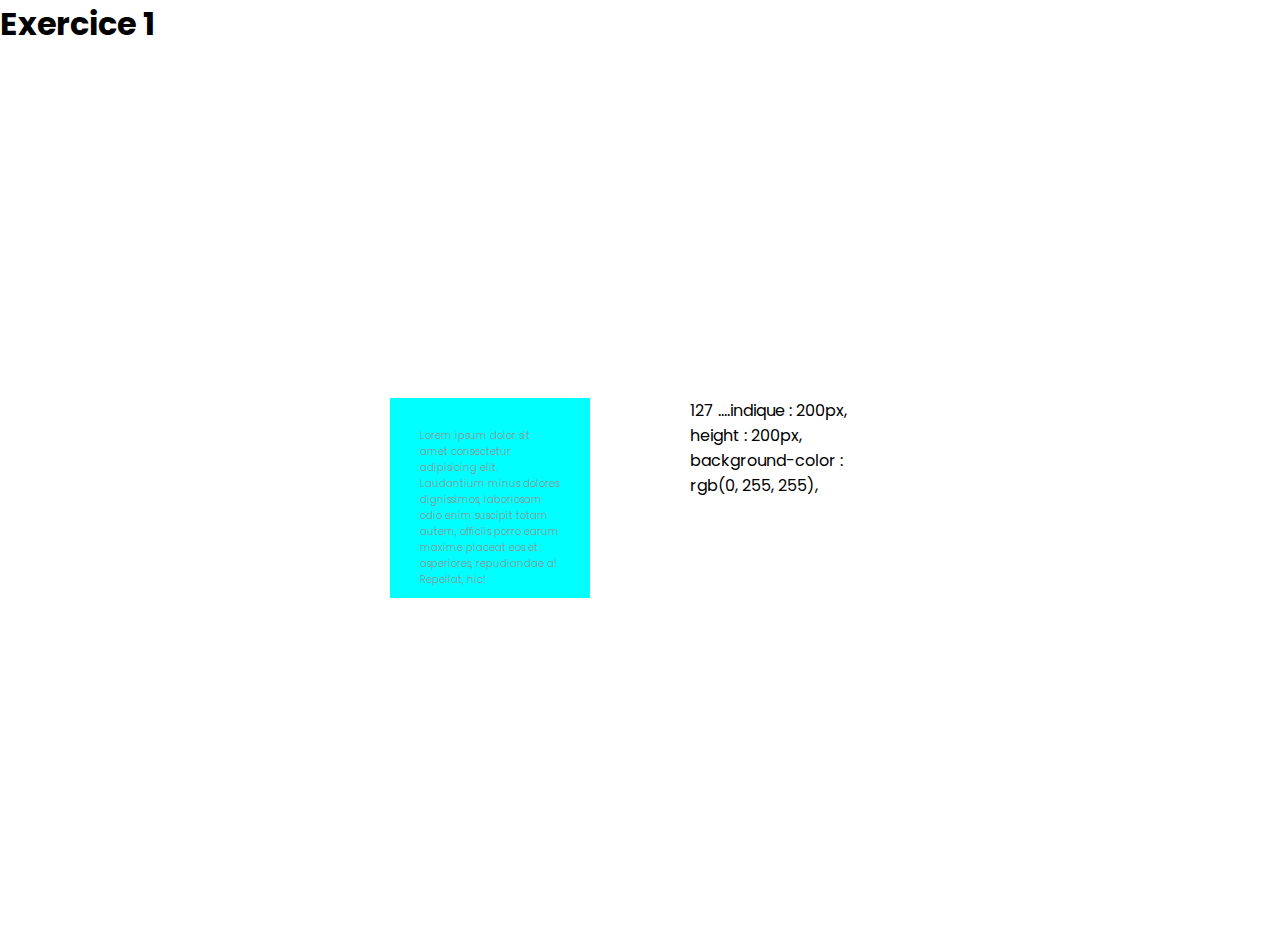
<file: index.html>
<!DOCTYPE html>
<html lang="en">
<head>
    <meta charset="UTF-8">
    <meta name="viewport" content="width=device-width, initial-scale=1.0">
    <link rel="stylesheet" href="https://cdnjs.cloudflare.com/ajax/libs/font-awesome/6.5.1/css/all.min.css" integrity="sha512-DTOQO9RWCH3ppGqcWaEA1BIZOC6xxalwEsw9c2QQeAIftl+Vegovlnee1c9QX4TctnWMn13TZye+giMm8e2LwA==" crossorigin="anonymous" referrerpolicy="no-referrer" />
    <link rel="stylesheet" href="css/style.css">
    <title>Document</title>
</head>
<body>
    <h1>Exercice 1</h1>
    <div id="wrapper">
       
            <div id="carre">
                <div id="text">
                    <p>Lorem ipsum dolor sit amet consectetur adipisicing elit. 
                        Laudantium minus dolores dignissimos, laboriosam odio enim suscipit 
                        totam autem, officiis porro earum maxime placeat eos et asperiores, 
                        repudiandae a! Repellat, hic!</p>
                </div>
            </div>
            <div id="dialog">
                <div id="text"></div>
                <!--
                <ul>
                    <li>width: 200px</li>
                    <li>height: 200px</li>
                    <li>background-color: aqua</li>
                </ul>
                -->
                <button id="btn">ok</button>
            </div>
                     
    </div>
    <script src="/js/base.js"></script>    
</body>
</html>
</file>
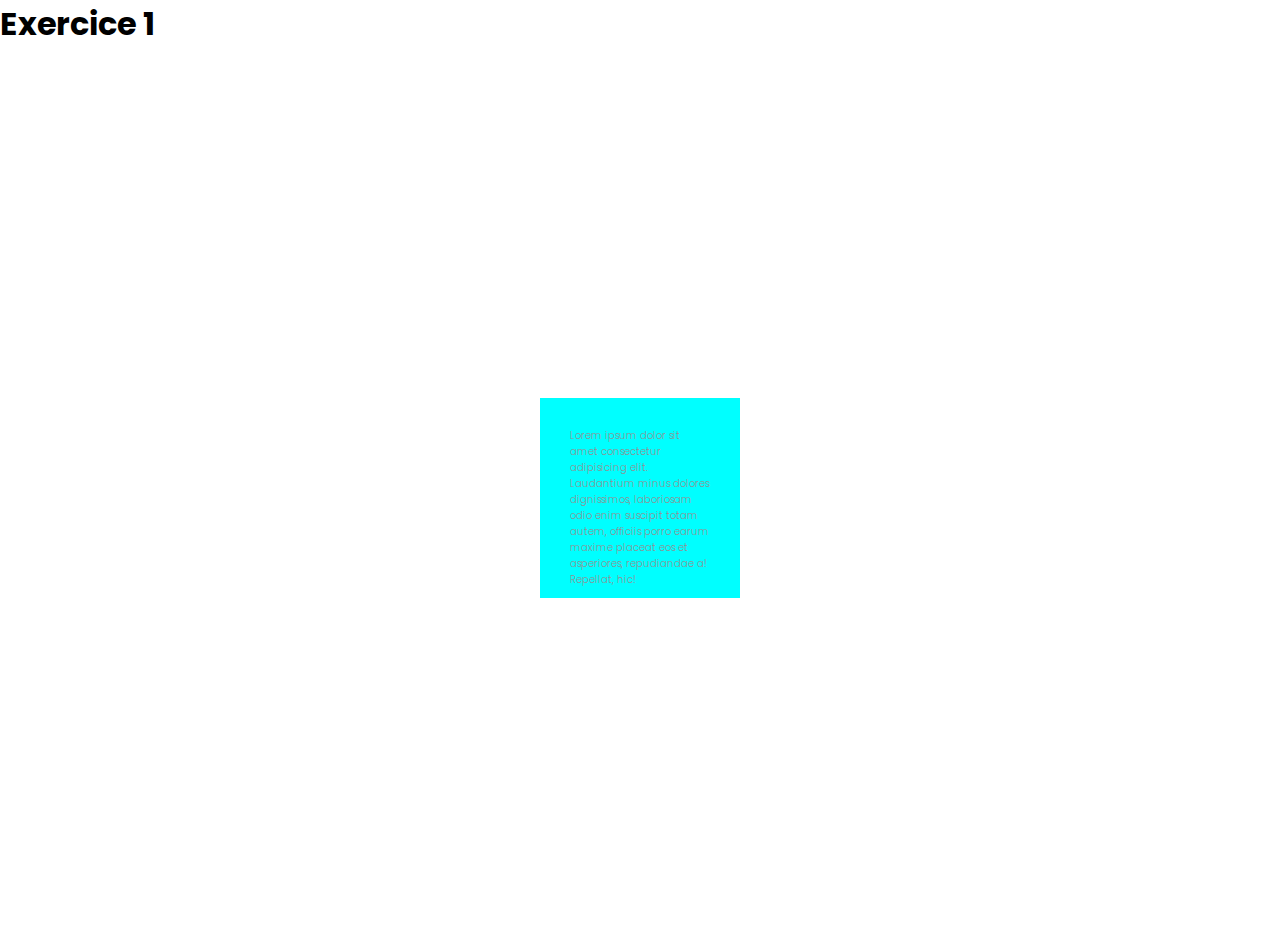
<file: exercice1/index.html>
<!DOCTYPE html>
<html lang="en">
<head>
    <meta charset="UTF-8">
    <meta name="viewport" content="width=device-width, initial-scale=1.0">
    <link rel="stylesheet" href="https://cdnjs.cloudflare.com/ajax/libs/font-awesome/6.5.1/css/all.min.css" integrity="sha512-DTOQO9RWCH3ppGqcWaEA1BIZOC6xxalwEsw9c2QQeAIftl+Vegovlnee1c9QX4TctnWMn13TZye+giMm8e2LwA==" crossorigin="anonymous" referrerpolicy="no-referrer" />
    <link rel="stylesheet" href="css/style.css">
    <title>Document</title>
</head>
<body>
    <h1>Exercice 1</h1>
    <div id="wrapper">
            <div id="carre">
                <div id="text">
                    <p>Lorem ipsum dolor sit amet consectetur adipisicing elit. 
                        Laudantium minus dolores dignissimos, laboriosam odio enim suscipit 
                        totam autem, officiis porro earum maxime placeat eos et asperiores, 
                        repudiandae a! Repellat, hic!</p>
                </div>
            </div>   
    </div>
    <script src="js/base.js"></script>    
</body>
</html>
</file>
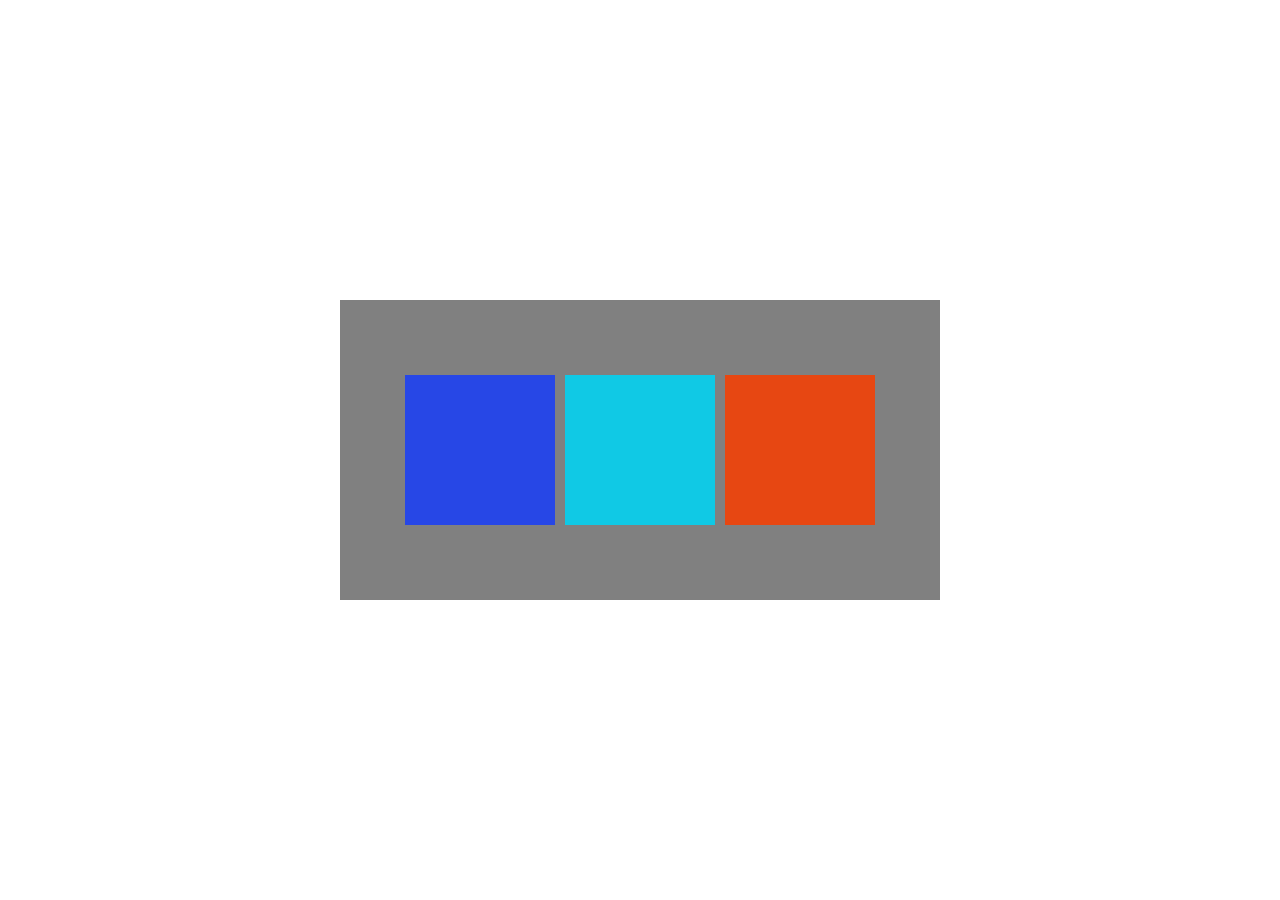
<file: exercice4/index4.html>
<!DOCTYPE html>
<html lang="en">
<head>
    <meta charset="UTF-8">
    <meta name="viewport" content="width=device-width, initial-scale=1.0">
    <link rel="stylesheet" href="https://cdnjs.cloudflare.com/ajax/libs/font-awesome/6.5.1/css/all.min.css" integrity="sha512-DTOQO9RWCH3ppGqcWaEA1BIZOC6xxalwEsw9c2QQeAIftl+Vegovlnee1c9QX4TctnWMn13TZye+giMm8e2LwA==" crossorigin="anonymous" referrerpolicy="no-referrer" />
    <link rel="stylesheet" href="css/style4.css">
    <title>Document</title>
</head>
    <body>
    
        <div id="container">
            <div class="row"><!--id ou class suivant les perspectives du projet-->
                <div id="fb" class="icon"><!--réseaux sociaux en id car utilisation unique ici-->
                    <i class="fa-brands fa-facebook"></i><!--class selector css commun "fa-brands"-->
                    <p class="text">Facebook</p>
                </div>
                <div id="x" class="icon">
                    <i class="fa-brands fa-twitter"></i>
                    <p class="text">X</p>
                </div>
                <div id="insta" class="icon">
                    <i class="fa-brands fa-instagram"></i>
                    <p class="text">Instagram</p>
                </div>
            </div>
        </div>
        
    <script src="js/base4.js"></script>
    </body>
</html>
</file>
<file: css/style.css>
@import url('https://fonts.googleapis.com/css2?family=Poppins:wght@100;200;300;400;500;600;700;800;900&display=swap');

*{
    margin: 0px;
    padding: 0px;
    box-sizing: border-box;
    font-family: "Poppins";
}
#carre {
    width: 200px;
    height: 200px;
    background-color: aqua ;
}
#text {
    padding: 30px;
    font-size: 10px;
    color: rgb(145, 145, 145);
    font-weight: 300;
    display: block;
}

#text dialog {
    color:black;
}
#dialog {
    position: relative;
    width: 200px;
    height: 200px;
    background-color: white;
}
#btn {
    position: absolute;
    bottom: 10px;
    right: 10px;
    color: blue;
}
#dialog ul {
    color: white;
}
#wrapper {
    display: flex;
    min-height: 100vh;
    background-color: white;
    justify-content: center;
    align-items: center;
    gap: 100px;;
}
</file>
<file: exercice1/css/style.css>
@import url('https://fonts.googleapis.com/css2?family=Poppins:wght@100;200;300;400;500;600;700;800;900&display=swap');

*{
    margin: 0px;
    padding: 0px;
    box-sizing: border-box;
    font-family: "Poppins";
}
#wrapper {
    display: flex;
    min-height: 100vh;
    background-color: white;
    justify-content: center;
    align-items: center;
    gap: 100px;;
}
#carre {
    width: 200px;
    height: 200px;
    background-color: aqua ;
}
#text {
    padding: 30px;
    font-size: 10px;
    color: rgb(145, 145, 145);
    font-weight: 300;
    display: block;
}

#text carre-content {
    color:black;
}
#carre-content {
    position: relative;
    width: 200px;
    height: 200px;
    background-color: white;
}
#btn {
    color: blue;
}
#close-btn {
    position: absolute;
    bottom: 10px;
    right: 10px;
    color: blue;
}
#close-btn:hover {
    background-color:white;
    }
#show-carre {
    opacity: 1;
    visibility: visible;
    transform: scale(1);
}
#dialog ul {
    color: white;
}
</file>
<file: exercice4/css/style4.css>
@import url('https://fonts.googleapis.com/css2?family=Poppins:wght@100;200;300;400;500;600;700;800;900&display=swap');
* {
    margin: 0;
    padding: 0;
    box-sizing: border-box;
    font-family: "Poppins";
}
#container {
    min-height: 100vh;
    display: flex;
    justify-content: center;
    align-items: center;
}
.row {
    display: flex;
    background-color: grey;
    width: 600px;
    height: 300PX;
    justify-content: center;
    align-items: center;
    gap: 10px;
}
.icon {
    display: flex;
    width: 150px;
    height: 150px;
    justify-content: center;
    align-items: center;
    border-radius: 0px;
    transition: all 2s ease-out;
    /* transition: border-radius 2s ease-out, opacity 1.9s linear; */
    cursor: pointer;
}
.iconClicked {
    border-radius: 20px;
    box-shadow : rgba(50, 50, 93, 0.25) 0px 30px 60px -12px, rgba(0, 0, 0, 0.3) 0px 18px 36px -18px;
}
.text {
    font-size: 10px;
    color: solid black;
    font-weight: 300;
    position: absolute;
    bottom: 350px;
    display: none;
}

.text-displayed {        /*on crée une class avec la seule propriété amenée à changer*/
    display: block;
}

.fa-brands {        /*une class pour les propriétés communes aux icons idem à des caractères*/
    font-size: 3em;
    color: #ffffff;
}

#fb {
    background-color: rgb(39, 71, 230);
}
#x {
    background-color: rgb(16, 201, 229);
}
#insta {
    background-color: rgb(231, 71, 18);
}

/*
css-selector {
    property: value;
}

Les 3 sélecteurs CSS les plus utiles :
h1 -> nom de balise HTML (tagname)
.icon -> classe CSS (attribut HTML class)
#fb -> id (attribut HTML id)
*/
</file>
